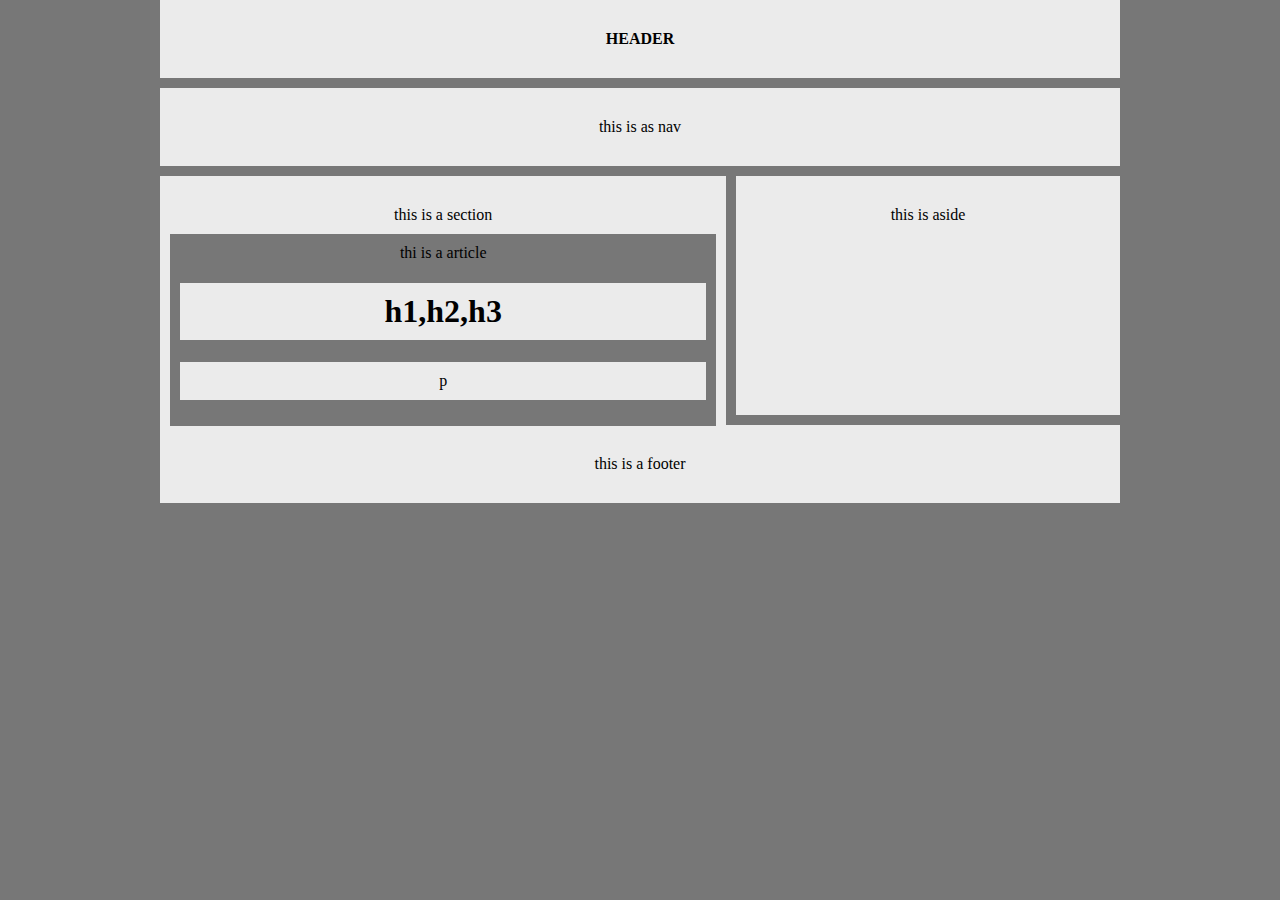
<file: index.html>
<!DOCTYPE html>
<html lang="en">
    <head>
        <link rel="stylesheet" href="style-hw1.css">

        <title>homework wireframe</title>
    </head>
     <body>
         
               <strong><header>HEADER</header></strong>


               <nav>this is as nav </nav>

               <section>this is a section

               <article>thi is a article

                <h1>h1,h2,h3</h1>
                <p>p</p>
               </article>

               </section>



               <aside>this is aside</aside>

               <footer>this is a footer</footer>

    
    
    
    
        </body>











</html>
</file>
<file: style-hw1.css>
* {box-sizing: border-box}

body {background:#777777;
       width:960px;
      margin:0 auto;}

header {background-color:#ebebeb;
        color:black;
       font-family: 'Times New Roman', Times, serif;
        text-align:center;
        text-justify: center;
        
        
        margin-left: auto;
        margin-right: autO;
        padding: 30px;
        margin-bottom:10PX;
           }


       nav{background-color:#ebebeb;
        color:black;
       font-family: 'Times New Roman', Times, serif;
        text-align: center;
    
        
        margin-left: auto;
        margin-right: auto;
        padding:30px;
        margin-bottom: 10px}

        section{background-color:#ebebeb;
            color:black;
           font-family: 'Times New Roman', Times, serif;
            text-align: center;
            float:left;
            width: 59%;
            margin-right:1%;
            padding:10px;
            padding-top:30px;}

        article {     
            background-color:#777777;
            padding:10px;
            margin-top:10px;
        }

         h1,p{background:#ebebeb;
            columns: #777777;
             padding:10px}

            


        
        
            

            aside{background-color:#ebebeb;
                color:black;
               font-family: 'Times New Roman', Times, serif;
                text-align: center;
                height: 239.44px;
                width: 40%;
                margin-left: auto;
                padding:30px;}

                footer{background-color: #ebebeb;
                    padding:30px;
                    text-align: center;
                    margin-top: 1%;
                
                
                }
</file>
